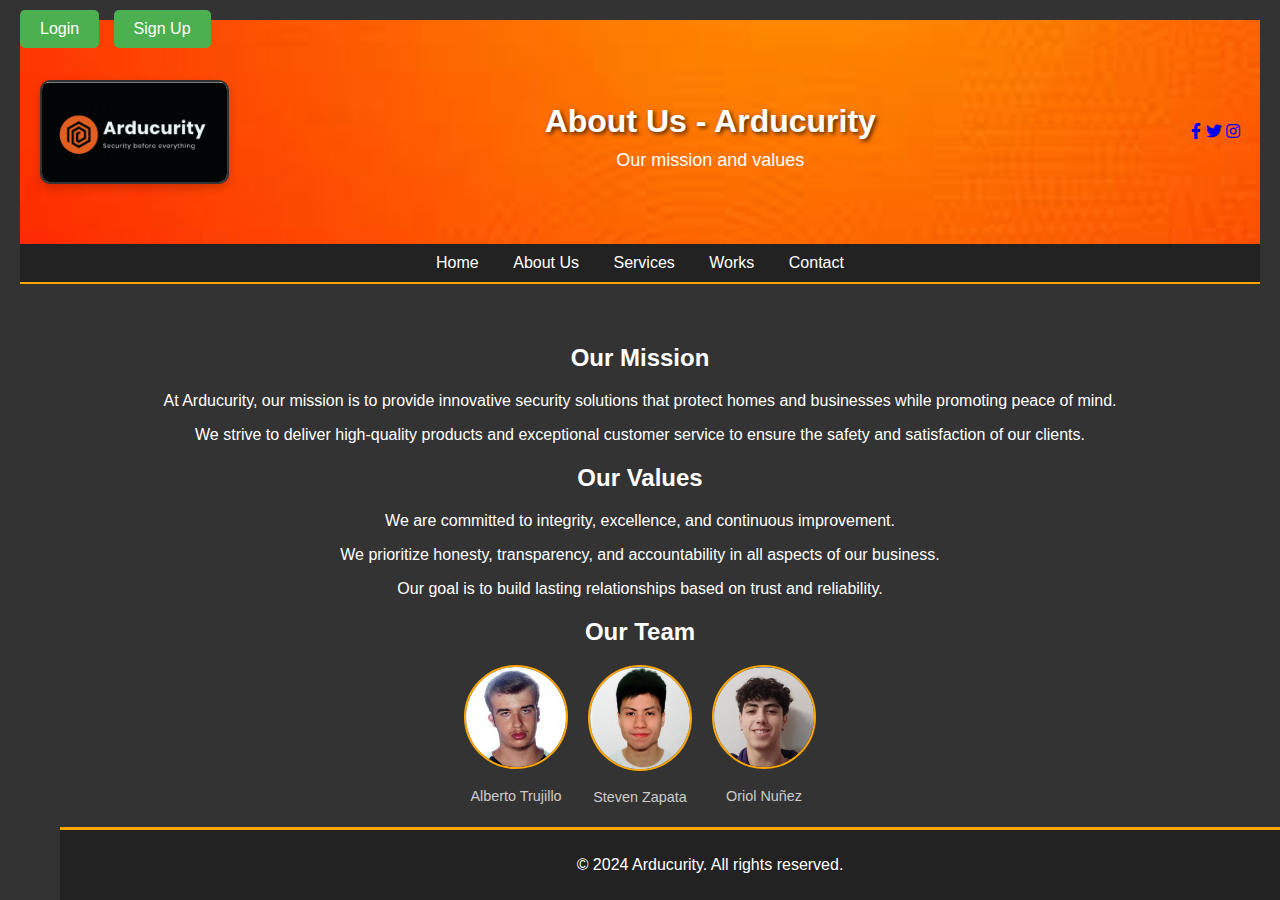
<file: aboutus.html>
<!DOCTYPE html>
<html lang="en">
<head>
    <meta charset="UTF-8">
    <meta name="viewport" content="width=device-width, initial-scale=1.0">
    <title>About Us - Arducurity</title>
    <link rel="icon" type="image/x-icon" href="fotos/logo.ico"> <!-- Favicon -->
    <link rel="stylesheet" href="ardu.css"> <!-- External CSS -->
    <link rel="stylesheet" href="https://cdnjs.cloudflare.com/ajax/libs/font-awesome/6.0.0/css/all.min.css"> <!-- FontAwesome para iconos -->
    <script src="https://ajax.googleapis.com/ajax/libs/jquery/3.6.0/jquery.min.js"></script> <!-- jQuery -->
</head>
<body>
    <div class="content-wrapper">
        <!-- Header -->
        <header class="header">
	 <img src="fotos/logo.png" alt="Arducurity Logo" class="logo" style="height: 100px; width: auto;">
            <div class="header-content">
                <h1>About Us - Arducurity</h1>       
                <p>Our mission and values</p>
            </div>
            <div class="social-media-bar"> <!-- Redes sociales -->
                <a href="https://www.facebook.com/arducurity"><i class="fab fa-facebook-f"></i></a>
                <a href="https://twitter.com/arducurity"><i class="fab fa-twitter"></i></a>
                <a href="https://www.instagram.com/arducurity"><i class="fab fa-instagram"></i></a>
            </div>
        </header>
   	<!-- Google Translate -->
   	 <script type="text/javascript">
       		function googleTranslateElementInit() {
            	new google.translate.TranslateElement({pageLanguage: 'en'}, 'google_translate_element');
        	}
   	 </script>
    	<script type="text/javascript" src="//translate.google.com/translate_a/element.js?cb=googleTranslateElementInit"></script>
</head>
<style>
   .auth-buttons a {
        display: inline-block;
        padding: 10px 20px;
        background-color: #4CAF50;
        color: white;
        text-decoration: none;
        border-radius: 5px;
        margin-right: 10px;
    }

    .auth-buttons a:hover {
        background-color: #45a049;
    }

.section p {
            display: none;
        }
</style>
<body>
    <!-- Agregar un contenedor para el traductor -->
    <div id="google_translate_element" style="position: absolute; padding: 5px; top: 0px; right: 20px"></div> <!-- Posición del widget -->

        <!-- Navigation Bar -->
    	 <nav class="navbar">
            <ul>
                <li><a href="index.html">Home</a></li>
                <li><a href="aboutus.html">About Us</a></li>
                <li><a href="services.html">Services</a></li>
                <li><a href="ourwork.html">Works</a></li>
                <li><a href="contact.html">Contact</a></li>
            </ul>
        </nav>

        <!-- Main Content -->
        <div class="content-wrapper"> <!-- Contenedor general -->
        <div class="auth-buttons" style="position: absolute; top: 10px; left: 20px;">
            <a href="login.html">Login</a>
            <a href="signup.html">Sign Up</a>
        </div>
	<div class="main-content">
	    <h2>Our Mission</h2>
            <p>At Arducurity, our mission is to provide innovative security solutions that protect homes and businesses while promoting peace of mind.</p>
            <p>We strive to deliver high-quality products and exceptional customer service to ensure the safety and satisfaction of our clients.</p>

            <h2>Our Values</h2>
            <p>We are committed to integrity, excellence, and continuous improvement.</p>
            <p>We prioritize honesty, transparency, and accountability in all aspects of our business.</p>
	    <p> Our goal is to build lasting relationships based on trust and reliability.</p>

            <h2>Our Team</h2>
            <div class="team-members"> <!-- Team members with adjustable gap -->
                <div class="team-member">
                    <img src="fotos/alberto.png" alt="Alberto Trujillo">
                    <p>Alberto Trujillo</p>
                </div>
                <div class="team-member">
                    <img src="fotos/steven.png" alt="Steven Zapata">
                    <p>Steven Zapata</p>
                </div>
                <div div class="team-member">
                    <img src="fotos/oriol.png" alt="Oriol Nuñez">
                    <p>Oriol Nuñez</p>
                </div>
            </div>

       <!-- Footer -->
        <footer class="footer">
            <p>&copy; 2024 Arducurity. All rights reserved.</p>
        </footer>
    </div>
</body>
</html>
</file>
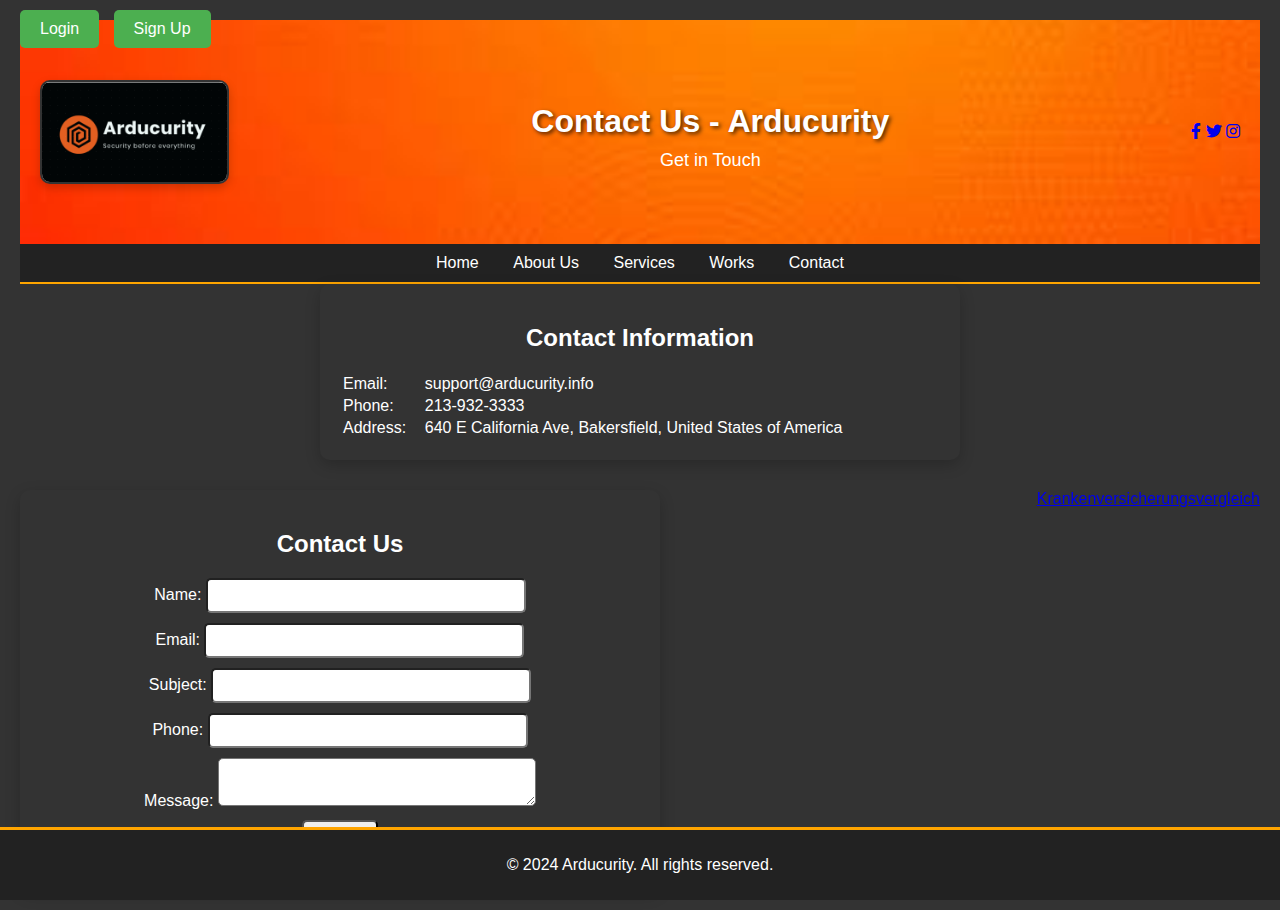
<file: contact.html>
<!DOCTYPE html>
<html lang="en">
<head>
    <meta charset="UTF-8">
    <meta name="viewport" content="width=device-width, initial-scale=1.0">
    <title>Contact Us - Arducurity</title>
    <link rel="icon" type="image/x-icon" href="fotos/logo.ico"> <!-- Favicon -->
    <link rel="stylesheet" href="ardu.css"> <!-- External CSS -->
    <link rel="stylesheet" href="https://cdnjs.cloudflare.com/ajax/libs/font-awesome/6.0.0/css/all.min.css"> <!-- FontAwesome para iconos -->
    <script src="https://ajax.googleapis.com/ajax/libs/jquery/3.6.0/jquery.min.js"></script> <!-- jQuery -->
</head>
<style>
   .auth-buttons a {
        display: inline-block;
        padding: 10px 20px;
        background-color: #4CAF50;
        color: white;
        text-decoration: none;
        border-radius: 5px;
        margin-right: 10px;
    }

    .auth-buttons a:hover {
        background-color: #45a049;
    }

.section p {
            display: none;
        }
</style>

<body>
    <div class="content-wrapper">
        <!-- Header -->
	  <header class="header" style="display: flex; align-items: center; justify-content: space-between;">
            <img src="fotos/logo.png" alt="Arducurity Logo" class="logo" style="height: 100px; width: auto;">
            <div class="header-content" style="text-align: center;">
		 <h1>Contact Us - Arducurity</h1>
                <p>Get in Touch</p>
            </div>

            <div class="social-media-bar"> <!-- Redes sociales -->
                <a href="https://www.facebook.com/arducurity"><i class="fab fa-facebook-f"></i></a>
                <a href="https://twitter.com/arducurity"><i class="fab fa-twitter"></i></a>
                <a href="https://www.instagram.com/arducurity"><i class="fab fa-instagram"></i></a>
            </div>
        </header>
   <!-- Google Translate -->
    <script type="text/javascript">
        function googleTranslateElementInit() {
            new google.translate.TranslateElement({pageLanguage: 'en'}, 'google_translate_element');
        }
    </script>
    <script type="text/javascript" src="//translate.google.com/translate_a/element.js?cb=googleTranslateElementInit"></script>
</head>
<body>
    <!-- Agregar un contenedor para el traductor -->
    <div id="google_translate_element" style="position: absolute; padding: 5px; top: 0px; right: 20px"></div> <!-- Posición del widget -->


        <!-- Navigation Bar -->
         <nav class="navbar">
            <ul>
                <li><a href="index.html">Home</a></li>
                <li><a href="aboutus.html">About Us</a></li>
                <li><a href="services.html">Services</a></li>
                <li><a href="ourwork.html">Works</a></li>
                <li><a href="contact.html">Contact</a></li>

            </ul>
        </nav>

        <!-- Contact Information -->
        <div style="display: flex; justify-content: center;"> <!-- Centrar el contenido -->
        <div class="auth-buttons" style="position: absolute; top: 10px; left: 20px;">
            <a href="login.html">Login</a>
            <a href="signup.html">Sign Up</a>
        </div>

            <div style="max-width: 600px; width: 100%; background: naranja; padding: 20px; border-radius: 10px; box-shadow: 0 5px 15px rgba(0, 0, 0, 0.2); color: white;">
                <h2>Contact Information</h2>
                <table style="width: 100%; text-align: left;"> <!-- Ajusta el ancho y la alineación -->
                    <tr>
                        <td>Email:</td>
                        <td>support@arducurity.info</td>
                    </tr>
                    <tr>
                        <td>Phone:</td>
                        <td>213-932-3333</td>
                    </tr>
                    <tr>
                        <td>Address:</td>
                        <td>640 E California Ave, Bakersfield, United States of America</td>
                    </tr>
                </table>
            </div>
        </div>

        <!-- Contact Form -->
        <div style="display: flex; justify-content: center; margin-top: 30px;"> <!-- Centra el formulario -->
                <div style="max-width: 600px; width: 100%; background: naranja; padding: 20px; border-radius: 10px; box-shadow: 0 5px 15px rgba(0, 0, 0, 0.2); color: white;">
                <h2>Contact Us</h2>
                <form id="contact-form" action="process_contact.php" method="post"> <!-- El nombre del archivo PHP -->
                    <div style="margin-bottom: 10px;">
                        <label for="name">Name:</label>
                        <input type="text" id="name" name="name" required style="width: 50%; padding: 8px; border-radius: 5px;">
                    </div>
                    <div style="margin-bottom: 10px;">
                        <label para="email">Email:</label>
                        <input type="email id="email" name="email" required style="width: 50%; padding: 8px; border-radius: 5px;">
                    </div>
                    <div style="margin-bottom: 10px;">
                        <label para="subject">Subject:</label>
                        <input type="text" id="subject" name="subject" required style="width: 50%; padding: 8px; border-radius: 5px;">
                    </div>
                    <div style="margin-bottom: 10px;">
                        <label para="phone">Phone:</label>
                        <input type="text" id="phone" name="phone" required style="width: 50%; padding: 8px; border-radius: 5px;">
                    </div>
                    <div style="margin-bottom: 10px;">
                        <label para="message">Message:</label>
                        <textarea id="message" name="message" required style="width: 50%; padding: 8px; border-radius: 5px;"></textarea>
                    </div>
                    <div style="text-align: center;">
                        <button type="submit" style="padding: 10px 20px; background-color: naranja; color: black; border-radius: 5px;">Send</button>
                    </div>
                </form>
            </div>
	<!-- Mapa de Ubicación -->
	<div id="map-container">
	</div>
<iframe 
    width="520" 
    height="400" 
    frameborder="0" 
    scrolling="no" 
    marginheight="0" 
    marginwidth="0" 
    id="gmap_canvas" 
    src="https://maps.google.com/maps?width=520&amp;height=400&amp;hl=en&amp;q=640%20E%20California%20Ave,%20Bakersfield,%20United%20States%20of%20America%20Barkersfield+(Arducurity%20Location)&amp;t=&amp;z=12&amp;ie=UTF8&amp;iwloc=B&amp;output=embed">
</iframe> 

<a href='https://www.versicherungen.at/lebensversicherung/'>Krankenversicherungsvergleich</a> 

<script type='text/javascript' src='https://embedmaps.com/google-maps-authorization/script.js?id=cf3bef903ffd5655bf378b73551c5e77c3b976e7'>
</script>

        <!-- Footer -->
        <footer class="footer"> <!-- Footer con estilo predefinido -->
            <p>&copy; 2024 Arducurity. All rights reserved.</p>
        </footer>
    </div> <!-- Cierre del wrapper -->

    <!-- Script para procesar el formulario -->
    <script>
    $("#contact-form").on("submit", function(event) {
        event.preventDefault(); // Evitar recarga de página
        var formData = $(this).serialize(); // Serializar datos

        $.ajax({
            url: "process_contact.php", // Ruta para procesar formulario
            type: "POST",
            data: formData,
            success: function(response) {
                alert("Thank you for your message!"); // Mensaje de éxito
                $("#contact-form")[0].reset(); // Reiniciar formulario
            },
            error: function() {
                alert("An error occurred. Please try again."); // Mensaje de error
            }
        });
    });
    </script>
</body>
</file>
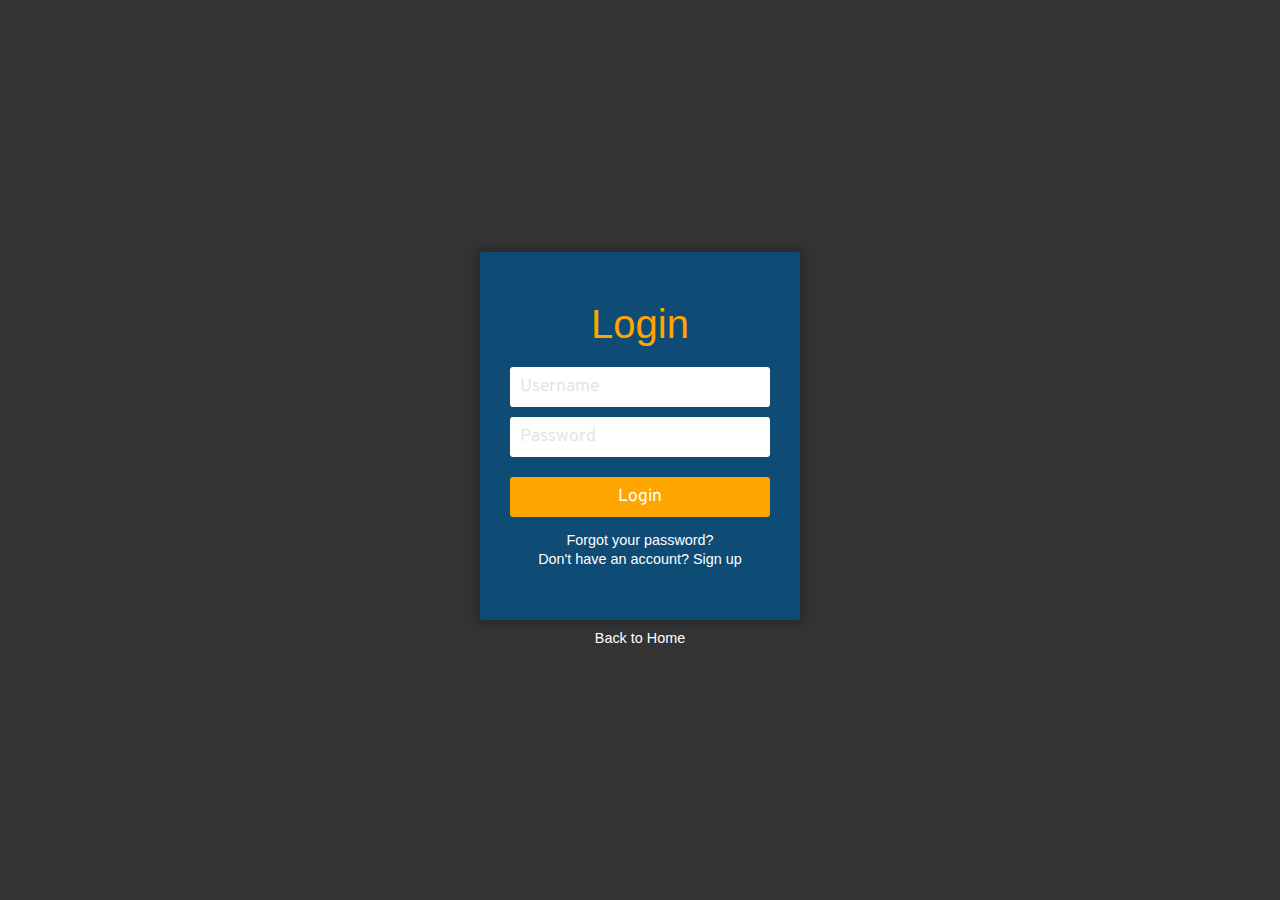
<file: login.html>
<!DOCTYPE html>
<html lang="en">
<head>
    <meta charset="UTF-8">
    <meta name="viewport" content="width=device-width, initial-scale=1.0">
  <meta name="keywords" content="Formulario Acceso, Formulario de LogIn">
         <link rel="icon" type="image/x-icon" href="fotos/logo.ico"> <!-- Favicon -->
        <link href="https://fonts.googleapis.com/css?family=Nunito&display=swap" rel="stylesheet">
        <link href="https://fonts.googleapis.com/css?family=Overpass&display=swap" rel="stylesheet">
        <!-- Link hacia el archivo de estilos css -->
        <link rel="stylesheet" href="login.css">
       <script type="text/javascript">
                function googleTranslateElementInit() {
                new google.translate.TranslateElement({pageLanguage: 'en'}, 'google_translate_element');
                }
         </script>
        <script type="text/javascript" src="//translate.google.com/translate_a/element.js?cb=googleTranslateElementInit"></script>

    <title>Login</title>
    <link rel="stylesheet" href="ardu.css"> <!-- Estilo personalizado -->
</head>
<body>
    <div id="contenedor">
        <div id="central">
            <div id="login">
                <div class="titulo">Login</div>
                <form id="loginform" action="logins.php" method="POST">
                    <input type="text" name="username" placeholder="Username" required>
                    <input type="password" name="password" placeholder="Password" required>
                    <button type="submit">Login</button>
                </form>
                <div class="pie-form">
                    <a href="reset.html">Forgot your password?</a>
                    <a href="signup.html">Don't have an account? Sign up</a>
                </div>
            </div>
            <div class="inferior">
                <a href="index.html">Back to Home</a>
            </div>
        </div>
    </div>
</body>
</html>
</file>
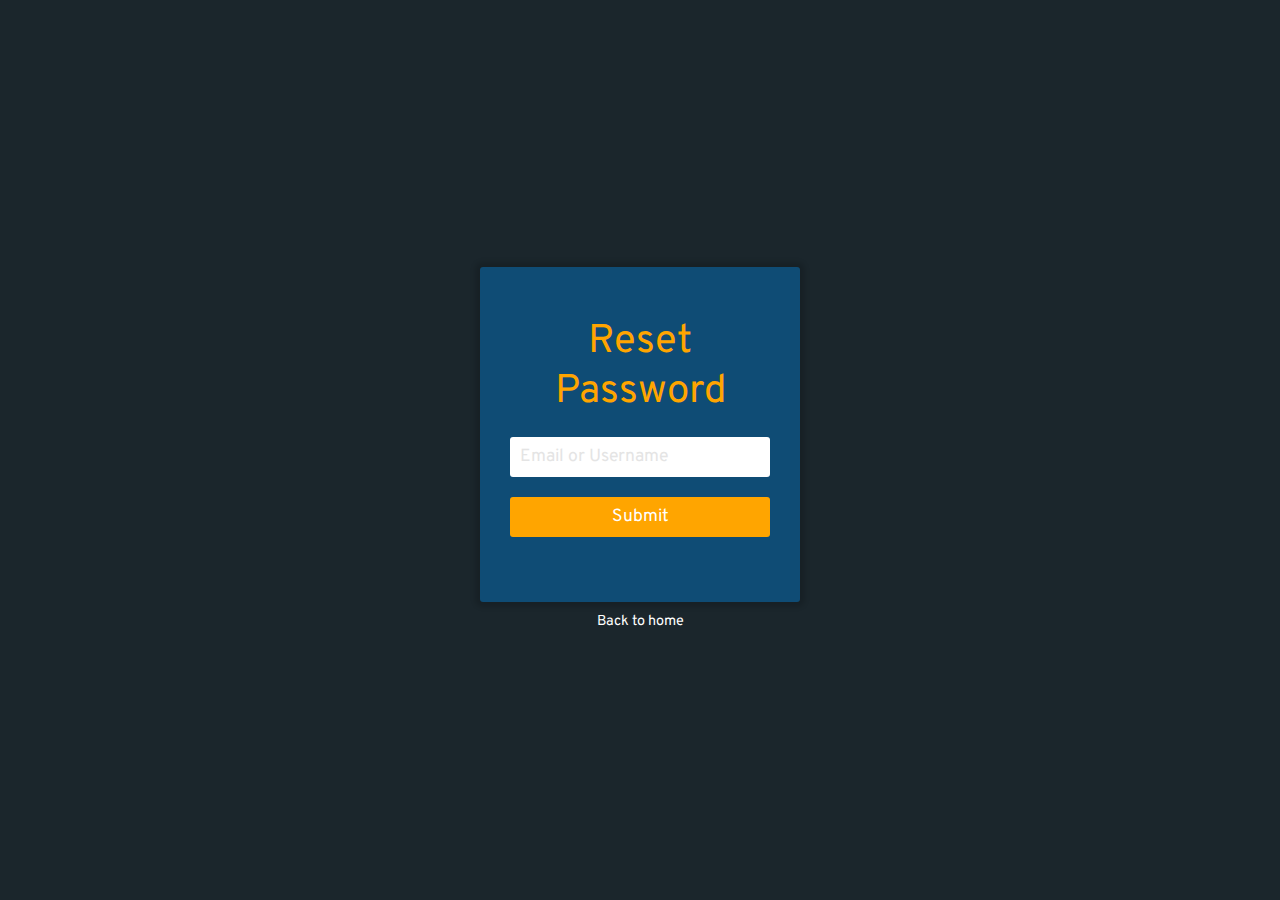
<file: reset.html>
<!doctype html>
<html lang="es">
<head>
    <meta charset="utf-8">
    <title>Reset Password</title>
    <meta name="viewport" content="width=device-width, initial-scale=1.0">
    <meta name="author" content="Videojuegos & Desarrollo">
    <meta name="description" content="Formulario de reseteo de contraseña">
    <meta name="keywords" content="Reset Password, Formulario de reseteo de contraseña">
    <link rel="icon" type="image/x-icon" href="fotos/logo.ico"> <!-- Favicon -->
    <link href="https://fonts.googleapis.com/css?family=Nunito&display=swap" rel="stylesheet">
    <link href="https://fonts.googleapis.com/css?family=Overpass&display=swap" rel="stylesheet">
       <script type="text/javascript">
                function googleTranslateElementInit() {
                new google.translate.TranslateElement({pageLanguage: 'en'}, 'google_translate_element');
                }
         </script>
        <script type="text/javascript" src="//translate.google.com/translate_a/element.js?cb=googleTranslateElementInit"></script>

    <!-- Link hacia el archivo de estilos css -->
    <link rel="stylesheet" href="login.css">
    <style type="text/css">
    </style>
    <script type="text/javascript">
    </script>
</head>
<body>

<div id="contenedor">
    <div id="central">
        <div id="login">
            <div class="titulo">
                Reset Password
            </div>
            <form id="resetPasswordForm" action="reset_password.php" method="POST">
                <input type="text" placeholder="Email or Username" name="username_or_email" required>
                <button type="submit" title="Reset Password" name="reset_password">Submit</button>
            </form>
            <div class="pie-form">
            </div>
        </div>
        <div class="inferior">
            <a href="index.html">Back to home</a>
        </div>
    </div>
</div>

</body>
</html>
</file>
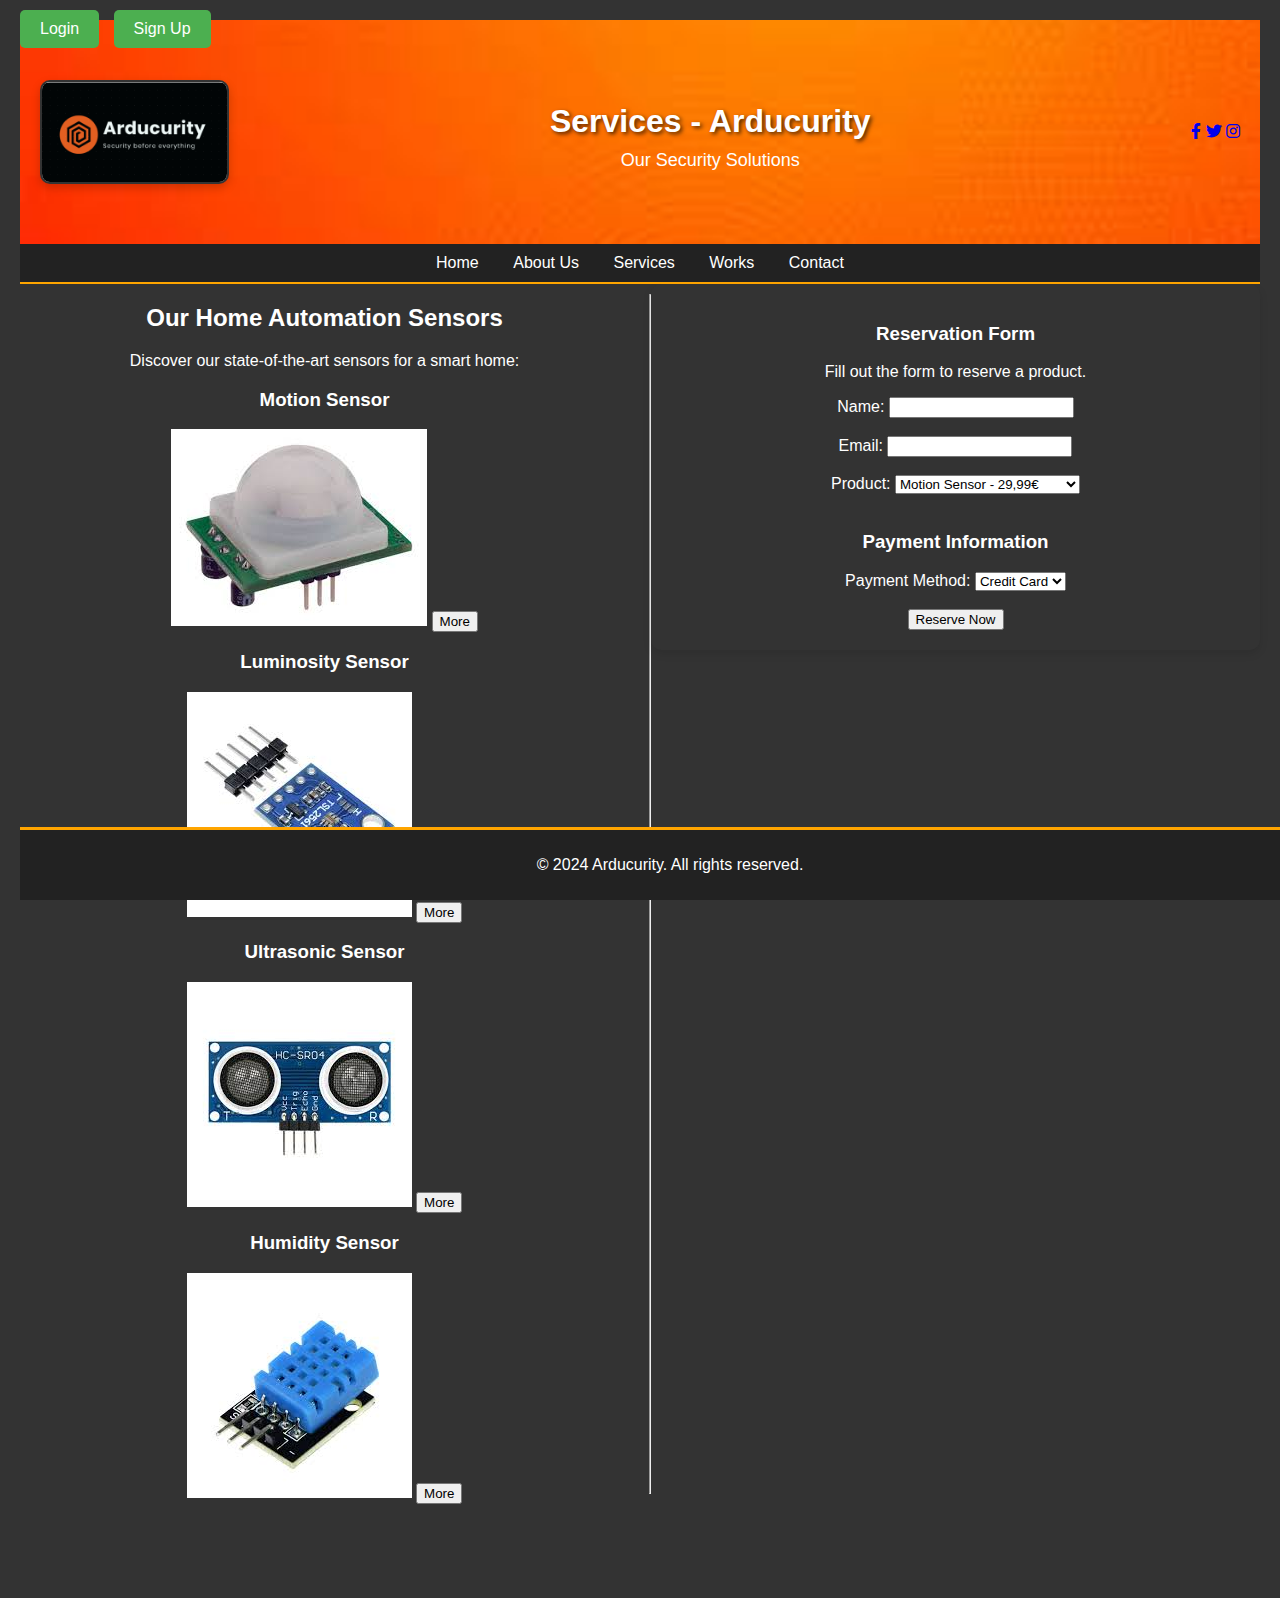
<file: services.html>
<!DOCTYPE html>
<html lang="en">
<head>
    <meta charset="UTF-8">
    <meta name="viewport" content="width=device-width, initial-scale=1">
    <title>Services - Arducurity</title>
    <link rel="icon" type="image/x-icon" href="fotos/logo.ico"> <!-- Favicon -->
    <link rel="stylesheet" href="ardu.css"> <!-- External CSS -->
    <link rel="stylesheet" href="https://cdnjs.cloudflare.com/ajax/libs/font-awesome/6.0.0/css/all.min.css"> <!-- FontAwesome for icons -->
    <script src="https://ajax.googleapis.com/ajax/libs/jquery/3.6.0/jquery.min.js"></script> <!-- jQuery -->
    <script src="reserve.js"></script> <!-- Script de validación y reserva -->
    <style>
        .product-details {
            display: none;
            margin-top: 20px;
        }
    /* Estilos para el mensaje de bienvenida */
    .welcome-message {
        position: fixed;
        top: 50px; /* Ajusta la posición vertical según sea necesario */
        left: 20px;
        background-color: #333;
        color: #fff;
        padding: 10px 20px;
        border-radius: 5px;
        z-index: 9999; /* Asegura que esté por encima de otros elementos */
    }

/* Estilo para el mensaje de bienvenida al pasar el cursor */
.welcome-message:hover {
    background-color: #45a049;
}

    </style>
</head>
<body>
  <div class="content-wrapper"> <!-- Contenedor general -->
        <div class="auth-buttons" style="position: absolute; top: 10px; left: 2">
            <a href="login.html">Login</a>
            <a href="signup.html">Sign Up</a>
        </div>

        <!-- Header -->
        <header class="header" style="display: flex; align-items: center; justify-content: space-between;">
	    <img src="fotos/logo.png" alt="Arducurity Logo" class="logo" style="height: 100px; width: auto;">
            <div class="header-content" style="text-align: center;">
                <h1> Services - Arducurity</h1>
                <p>Our Security Solutions</p>
            </div>

            <div class="social-media-bar"> <!-- Social Media Links -->
                <a href="https://www.facebook.com/arducurity" ><i class="fab fa-facebook-f"></i></a>
                <a href="https://twitter.com/arducurity" ><i class="fab fa-twitter"></i></a>
                <a href="https://www.instagram.com/arducurity" ><i class="fab fa-instagram"></i></a>
            </div>
        </header>

        <!-- Google Translate -->
        <div id="google_translate_element" style="position: absolute; padding: 5px; top: 10px; right: 20px; color: white;"></div>
        <script type="text/javascript">
        function googleTranslateElementInit() {
            new google.translate.TranslateElement({pageLanguage: 'en'}, 'google_translate_element');
        }
        </script>
        <script type="text/javascript" src="//translate.google.com/translate_a/element.js?cb=googleTranslateElementInit"></script>

     <!-- Navigation Bar -->
        <nav class="navbar">
            <ul>
                <li><a href="index.html">Home</a></li>
                <li><a href="aboutus.html">About Us</a></li>
                <li><a href="services.html">Services</a></li>
		<li><a href="ourwork.html">Works</a></li>
                <li><a href="contact.html">Contact</a></li>
            </ul>
        </nav>

        <!-- Layout de dos columnas -->
        <div style="display: flex; justify-content: space-between;">
<!-- Productos (Columna Izquierda) -->
<div style="flex: 1; padding-right: 20px;"> <!-- Espaciado entre columnas -->
    <h2>Our Home Automation Sensors</h2>
    <p>Discover our state-of-the-art sensors for a smart home:</p>

    <!-- Producto 1 -->
    <div class="product">
        <h3>Motion Sensor</h3>
        <img src="fotos/images2.png" alt="domotic house arducurity">
        <button class="show-details">More</button>
        <div class="product-details" style="display: none;">
	<p>Our motion sensor detects changes in the environment and alerts you to potential intrusions or unwanted activity.</p>
        <p>Maintain full control over your home's security with this advanced sensor. <strong>Price: 29,99€</strong></p>
            <!-- Add more details here -->
        </div>
    </div>

    <!-- Producto 2 -->
    <div class="product">
        <h3>Luminosity Sensor</h3>
        <img src="fotos/images3.png" alt="domotic house arducurity">
        <button class="show-details">More</button>
        <div class="product-details" style="display: none;">
   <p>With our luminosity sensor, you can automate your home lighting based on natural light conditions.</p>
        <p>Save energy and create a more comfortable atmosphere in your home with this smart device. <strong>Price: 19,99€</strong></p>

            <!-- Add more details here -->
        </div>
    </div>

    <!-- Producto 3 -->
    <div class="product">
        <h3>Ultrasonic Sensor</h3>
        <img src="fotos/images4.png" alt="domotic house arducurity">
        <button class="show-details">More</button>
        <div class="product-details" style="display: none;">
         <p>The ultrasonic sensor provides precise distance measurements, allowing you to create detection systems and efficiently avoid obstacles.</p>
        <p>Optimize control of your home automation devices with this advanced technology. <strong>Price: 34,99€</strong></p>
            <!-- Add more details here -->
        </div>
    </div>

    <!-- Producto 4 -->
    <div class="product">
        <h3>Humidity Sensor</h3>
        <img src="fotos/images5.png" alt="domotic house arducurity">
        <button class="show-details">More</button>
        <div class="product-details" style="display: none;">
 	 <p>Our humidity sensor helps you monitor and control humidity levels in your home to prevent issues like mold and condensation.</p>
        <p>Maintain a healthy and comfortable environment at all times with this essential sensor. <strong>Price: 24,99€</strong></p>

            <!-- Add more details here -->
        </div>
    </div>
</div>
<hr style="vertical-align: solid #FFB600; margin: 10px 0;">

            <!-- Formulario de Reserva (Columna Derecha) -->
            <div style="flex: 1;"> <!-- Columna para el formulario -->
                <div class="reservation-form" style="background-color: #333; padding: 20px; border-radius: 10px; box-shadow: 0 4px 8px 0 rgba(0, 0, 0, 0.1);">
                    <h3>Reservation Form</h3>
                    <p>Fill out the form to reserve a product.</p>
                    <form id="reservation-form">
                        <!-- User Information -->
                        <label for="name">Name:</label>
                        <input type="text" id="name" name="name" required><br><br>
                        <label for="email">Email:</label>
                        <input type="email" id="email" name="email" required><br><br>

                       <!-- Product Selection -->
                        <label for="product">Product:</label>
                        <select id="product" name="product" required>
                            <option value="motion-sensor">Motion Sensor - 29,99€</option>
                            <option value="luminosity-sensor">Luminosity Sensor - 19,99€</option>
                            <option value="ultrasonic-sensor">Ultrasonic Sensor - 34,99€</option>
                            <option value="humidity-sensor">Humidity Sensor - 24,99€</option>
                        </select><br><br>

                        <!-- Payment Information -->
                        <h3>Payment Information</h3>
                        <label for="payment-method">Payment Method:</label>
                        <select id="payment-method" name="payment-method" required>
                            <option value="credit-card">Credit Card</option>
                            <option value="paypal">PayPal</option>
                        </select><br><br>
                        <!-- Credit Card Details -->
                        <div id="credit-card-details" style="display: none;">
                            <label for="card-number">Card Number:</label>
                            <input type="text" id="card-number" name="card-number"><br><br>
                            <label for="expiration-date">Expiration Date:</label>
                            <input type="month" id="expiration-date" name="expiration-date"><br><br>
                            <label for="cvv">CVV:</label>
                            <input type="text" id="cvv" name="cvv"><br><br>
                        </div>

                        <!-- PayPal Details -->
                        <div id="paypal-details" style="display: none;">
                            <label for="paypal-email">PayPal Email:</label>
                            <input type="email" id="paypal-email" name="paypal-email"><br><br>
                        </div>

                        <button type="submit" class="button-hover">Reserve Now</button>
                    </form>
                </div>
            </div>
        </div> <!-- Fin del Layout de dos columnas -->
        <h1></h1>
        <div class="video-container">
            <p> </p>
            <p> </p>
        </div>

        <!-- Footer -->
        <footer class="footer"style= "pading:10px;">
            <p>&copy; 2024 Arducurity. All rights reserved.</p>
        </footer>
    </div> <!-- End of Content Wrapper -->
    <script>
        $(document).ready(function(){
            $(".show-details").click(function(){
                $(this).next(".product-details").slideToggle();
            });
        });
    </script>
</body>
</html>
</file>
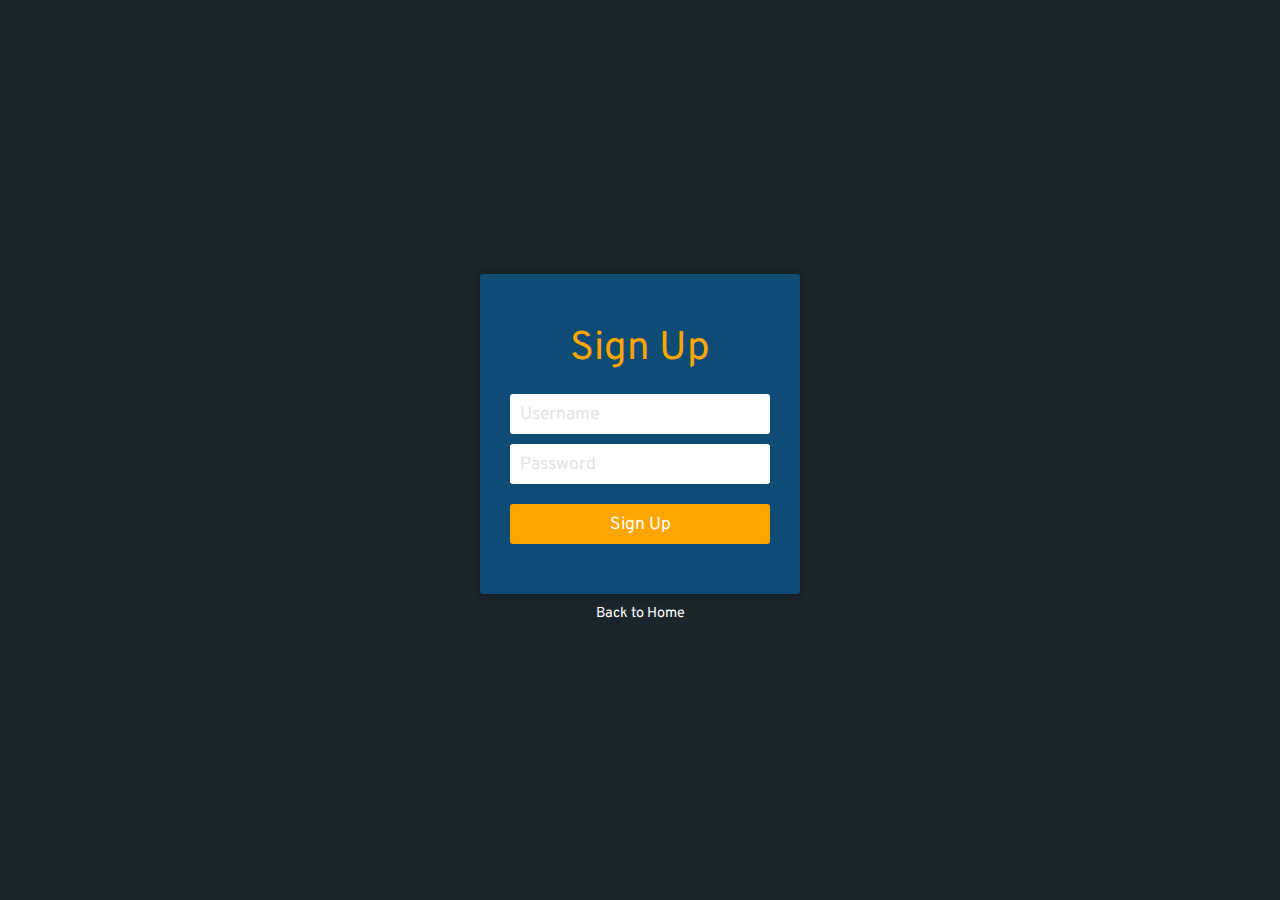
<file: signup.html>
<!DOCTYPE html>
<html lang="es">
<head>  
<meta name="keywords" content="Formulario Acceso, Formulario de LogIn">
         <link rel="icon" type="image/x-icon" href="fotos/logo.ico"> <!-- Favicon -->
        <link href="https://fonts.googleapis.com/css?family=Nunito&display=swap" rel="stylesheet">
        <link href="https://fonts.googleapis.com/css?family=Overpass&display=swap" rel="stylesheet">
        <!-- Link hacia el archivo de estilos css -->
        <link rel="stylesheet" href="login.css">
       <script type="text/javascript">
                function googleTranslateElementInit() {
                new google.translate.TranslateElement({pageLanguage: 'en'}, 'google_translate_element');
                }
         </script>
        <script type="text/javascript" src="//translate.google.com/translate_a/element.js?cb=googleTranslateElementInit"></script>

    <meta charset="utf-8">
    <title>Sign Up</title>
    <link rel="stylesheet" href="login.css"> <!-- Estilo personalizado -->
</head>
<body>
    <div id="contenedor">
        <div id="central">
            <div id="login">
                <div class="titulo">Sign Up</div>
                <form id="signupform" action="signup.php" method="POST">
                    <input type="text" name="username" placeholder="Username" required>
                    <input type="password" name="password" placeholder="Password" required>
                    <button type="submit">Sign Up</button>
                </form>
            </div>
            <div class="inferior">
                <a href="index.html">Back to Home</a>
            </div>
        </div>
    </div>
</body>
</html>
</file>
<file: ardu.css>
/* Estilos Globales */
body {
    margin: 0; /* Eliminar margenes del cuerpo de la página */
    padding: 0; /* Eliminar relleno del cuerpo de la página */
    font-family: Arial, sans-serif;
    min-height: 100vh; /* Garantiza que la página llene el viewport */
    display: flex;
    flex-direction: column; /* Para que el pie de página permanezca al final */
    background-color: #333; /* Fondo oscuro */
    color: white; /* Texto blanco para contraste */
    text-align: center; /* Texto centrado por defecto */
}
/* Wrapper para contenido */
.content-wrapper {
    flex: 1; /* Permite que el contenido crezca */
    padding: 20px; /* Espacio interno */
    display: flex;
    flex-direction: column; /* Organización vertical */
}

/* Estilos del Header */
.header {
    display: flex;
    justify-content: space-between;
    align-items: center;
    padding: 40px 20px;
    margin: 0px;

    background-image: url('fotos/images.png');
    background-size: cover;
    background-position: center;
}

.header-inner {
    background: rgba(0, 0, 0, 0.5); /* Fondo semitransparente */
    padding: 10px; /* Espacio interno */
    width: 100%; /* Abarca todo el ancho del header */
}

.header h1 {
    color: white; /* Color del texto */
    text-shadow: 1px 1px 2px rgba(0, 0, 0, 0.5); /* Sombreado del texto */
}
.header-overlay {
    background: rgba(0, 0, 0, 0.5); /* Crea un efecto de transparencia*/
    padding: 10px; /* Espacio interno para el overlay */
    border-radius: 50px; /* Bordes redondeados para suavizar el efecto */
}
}

.header-content h1 {
    color: white; /* Color del título */
    font-size: 36px; /* Tamaño de la fuente del título */
    margin: 0; /* Eliminar márgenes */
    padding: 20px 0; /* Añadir relleno superior e inferior */
    text-shadow: 2px 2px 4px rgba(0, 0, 0, 0.7); /* Sombra para resaltar el texto */
}

.header-content p {
    color: white; /* Color del párrafo */
    font-size: 18px; /* Tamaño de la fuente del párrafo */
    margin: 10px 0; /* Añadir un pequeño margen superior e inferior */
}

.header-inner {
    background: linear-gradient(45deg, #FF6B6B, #FFC0CB); /* Fondo con degradado */
    padding: 20px;
    width: 100%;
}

.header h1 {
    color: white;
    text-shadow: 2px 2px 4px rgba(0, 0, 0, 0.7); /* Sombra para resaltar el texto */
    margin: 0;
    padding: 10px;
}

.header-overlay {
    background: rgba(255, 255, 255, 0.5); /* Fondo semitransparente */
    padding: 20px;
    border-radius: 50px;
}
	
.logo {
  /* Tamaño y proporción */
  width: 150px; /* Ancho del logo */
  height: auto; /* Mantener proporción del logo */

  /* Posicionamiento */
  display: block; /* Se comportará como un bloque para centrarlo */
  margin: 20px auto; /* Centrado horizontal y margen para separación */
  
  /* Estética */
  border: 2px solid #333; /* Borde con color oscuro */
  border-radius: 10px; /* Bordes redondeados */
  background-color: #f0f0f0; /* Color de fondo claro */
  
  /* Otros estilos */
  box-shadow: 0 4px 10px rgba(0, 0, 0, 0.2); /* Sombra para un efecto de profundidad */
  transition: transform 0.3s ease; /* Transición suave para animaciones */

  /* Efectos al interactuar */
  cursor: pointer; /* Cambia el cursor a un indicador de clic */
}

.logo:hover {
  transform: scale(1.1); /* Efecto de escalado al pasar el cursor */
}


.header .logo {
    height: 150px; /* Tamaño del logo */
}
.header-content {
    text-align: center; /* Centra el contenido */
    flex-grow: 1; /* Permite que el contenido crezca */
     
}

.header-content h1, .header-content p {
    margin:0; /* Elimina espacio extra */

}

/* Barra de Navegación */
.navbar {
    background-color: #222; /* Fondo más oscuro */
    padding: 10px; /* Espacio interno */
    border-bottom: 2px solid orange; /* Borde para separación visual */
}

.navbar ul {
    list-style: none; /* Sin viñetas */
    padding: 0;
    margin: 0;
}

.navbar li {
    display: inline-block; /* Alineación horizontal */
    margin: 0 15px; /* Espacio entre elementos */
}

.navbar a {
    text-decoration: none; /* Sin subrayado */
    color: white; /* Texto blanco */
    transition: all 0.3s ease; /* Transiciones suaves */
}

.navbar a:hover {
    color: orange; /* Cambia de color al pasar el ratón */
}
/* Team Section Styles */
.team-section {
    margin-top: 20px; /* Space before the team section */
}

.team-members {
    display: flex; /* Use flexbox for alignment */
    justify-content: center; /* Center the team members */
    gap: 20px; /* Space between team members */
}

.team-member {
    text-align: center; /* Center the text */
    max-width: 150px; /* Limit the width */
}
.team-member img {
    border-radius: 50%; /* Make the photos round */
    max-width: 100px; /* Maximum width for images */
    height: auto; /* Maintain aspect ratio */
    border: 2px solid orange; /* Add a border for distinction */
}

/* Team member name */
.team-member h4 {
    margin-top: 10px; /* Space between image and name */
}

/* Team member position or role */
.team-member p {
    font-size: 0.9em; /* Smaller font size */
    color: #ccc; /* Gray color for less contrast */
}

.horizontal-line {
    border: none; /* Eliminar el borde predeterminado */
    border-top: 3px solid #f1f1f1; /* Bordillo superior del mismo color que el pie de página */
    margin: 20px 0; /* Espacio alrededor de la línea */
        }
/* Sección Hero */
.hero-image {
    position: relative; /* Permite superposición de texto */
    text-align: center; /* Texto centrado */
    background-size: cover; /* Asegura que la imagen cubre toda la sección */
    height: 300px; /* Altura de la sección */
}

.hero-text {
    position: absolute; /* Para que esté sobre la imagen */
    top: 50%; /* Centra verticalmente */
    left: 50%; /* Centra horizontalmente */
    transform: translate(-50%, -50%); /* Ajuste fino */
    color: white; /* Contraste con la imagen */
}

/* Estilos para el Contenido Principal */
.main-content {
    flex: 1; /* Llena el espacio restante */
    padding: 20px; /* Espacio interno */
    background-color: #333; /* Fondo oscuro */
    color: white; /* Contraste con el texto */
    max-width: 100%; /* Asegura que no se desborde */
}

/* Estilos para las Secciones */
.section {
    flex: 1; /* Permite que el contenido se ajuste */
    padding: 10px; /* Espacio interno */
    box-shadow: 0 4px 8px 0 rgba(0,0,0,0.2); /* Sombra para profundidad */
    margin: 10px; /* Espacio entre secciones */
}

.testimonials {
    text-align: center; /* Centra el texto */
    margin: 20px; /* Espacio interno */
}

/* Estilos para el Pie de Página */
.footer {
    position: fixed;
    bottom: 0;
    width: 100%;
    text-align: center; /* Centra el texto */
    padding: 10px; /* Espacio interior */
    background-color: #f1f1f1; /* Color de fondo para diferenciar el footer */
    border-top: 3px solid orange; /* Añade un borde para separar el footer del resto */
    background-color: #222; /* Color de fondo */
    color: white;           /* Color del texto */
    text-align: center;     /* Alineación del texto */
    padding: 10px;          /* Espacio interno */
    z-index: 10;            /* Para asegurar que el footer esté por encima de otros eleme>
}

*/}

.close-button:hover {
    color: orange; /* Cambia de color al pasar el ratón */
}


}

   .review-form {
      display: flex;
      flex-direction: column; /* Organización vertical */
      max-width: 600px;      /* Ancho máximo del formulario */
      padding: 20px;          /* Espacio interno */
      border-radius: 10px;    /* Bordes redondeados */
      box-shadow: 0 5px 15px rgba(0, 0, 0, 0.2); /* Sombra suave */
      color: #FFFFFF;           /* Color del texto */
      margin: auto;          /* Centra el formulario */
    }

    .review-form label {
      font-weight: bold; /* Para resaltar las etiquetas */
    }

    .review-form input,
    .review-form select,
    .review-form textarea {
      border: 1px solid #ccc; /* Bordes ligeros */
      border-radius: 5px;     /* Bordes redondeados */
      padding: 10px;          /* Espacio interno */
      box-sizing: border-box; /* Para mantener el tamaño con relleno */
      width: 100%;            /* Ocupa todo el ancho */
    }

    .review-form textarea {
      height: 100px; /* Ajustar la altura para el comentario */
    }

    .review-form button {
      padding: 10px 20px;  /* Espacio interno para el botón */
      background-color: #4CAF50; /* Color del botón */
      color: white;       /* Texto blanco */
      border: none;       /* Sin bordes */
      border-radius: 5px; /* Bordes redondeados */
      cursor: pointer;    /* Cambia el cursor al pasar */
      margin-top: 20px;   /* Espacio antes del botón */
    }

    .review-form button:hover {
      background-color: #45a049; /* Cambio de color al pasar el ratón */
    }
  
  #review-list {
    border-top: 1px solid #ddd;
    padding-top: 10px;
  }

  .review-card {
    background-color: #00000;
    border: 1px solid #ddd;
    border-radius: 5px;
    padding: 10px;
    margin-bottom: 10px;
  }
  .review-card .header {
    display: flex;
    justify-content: space-between;
  }
  
  .review-card .rating {
    color: #FFD700; /* Color dorado para estrellas */
  }
  
  .review-card .comment {
    margin-top: 10px;
  
  }
.modal {
    display: none; /* Oculto por defecto */
    position: fixed;
    top: 50%;
    left: 50%;
    transform: translate(-50%, -50%);
    background-color: orange;
    border-radius: 10px;
    padding: 20px;
    box-shadow: 0px 5px 15px rgba(0, 0, 0, 0.5);
    z-index: 1000; /* Para asegurarte de que esté por encima de otros elementos */
}

.modal-content {
    position: relative;
}

.modal .close {
    position: absolute;
    top: 10px;
    right: 10px;
    cursor: pointer;
    font-size: 20px;
}

/* Estilos para los enlaces de los botones */
.auth-buttons a {
    display: inline-block;
    padding: 10px 20px;
    background-color: #4CAF50;
    color: white;
    text-decoration: none;
    border-radius: 5px;
    margin-right: 10px;
}

.auth-buttons a:hover {
    background-color: #45a049;
}

        /* Borde naranja alrededor de toda la página */
        .page-container {
            border: 5px solid orange; /* Borde naranja de 5px de grosor */
            padding: 10px; /* Espacio entre el borde y el contenido */
            margin: 10px; /* Espacio exterior para evitar que el borde toque los bordes del navegador */
        }

        .video-container {
            display: flex;
            justify-content: space-between;
            gap: 10px;
        }

        video {
            flex: 1; /* Hace que los videos se expandan para ocupar el mismo espacio */
        }
</file>
<file: login.css>
body {
    font-family: 'Overpass', sans-serif;
    font-weight: normal;
    font-size: 100%;
    color: #FFFFFF;
    margin: 0;
    background-color: #1b262c;
}

#contenedor {
    display: flex;
    align-items: center;
    justify-content: center;
    margin: 0;
    padding: 0;
    min-width: 100vw;
    min-height: 100vh;
    width: 100%;
    height: 100%;
}

#central {
    max-width: 320px;
    width: 100%;
}

.titulo {
    font-size: 250%;
    color: #ffa500;
    text-align: center;
    margin-bottom: 20px;
}

#login {
    width: 100%;
    padding: 50px 30px;
    background-color: #0f4c75;
    box-shadow: 0px 0px 5px 5px rgba(0, 0, 0, 0.15);
    border-radius: 3px;
    box-sizing: border-box;
}

#login input {
    font-family: 'Overpass', sans-serif;
    font-size: 110%;
    color: #333;
    display: block;
    width: 100%;
    height: 40px;
    margin-bottom: 10px;
    padding: 5px 5px 5px 10px;
    box-sizing: border-box;
    border: none;
    border-radius: 3px;
}

#login input::placeholder {
    font-family: 'Overpass', sans-serif;
    color: #E4E4E4;
}

#login button {
    font-family: 'Overpass', sans-serif;
    font-size: 110%;
    color: #FFFFFF;
    width: 100%;
    height: 40px;
    border: none;
    border-radius: 3px;
    background-color: #ffa500;
    margin-top: 10px;
}

#login button:hover {
    background-color: #FF8C00;
}

.pie-form {
    font-size: 90%;
    text-align: center;    
    margin-top: 15px;
}

.pie-form a {
    display: block;
    text-decoration: none;
    color: #FFFFFF;
    margin-bottom: 3px;
}

.pie-form a:hover {
    color: #ffa500;
}

.inferior {
    margin-top: 10px;
    font-size: 90%;
    text-align: center;
}

.inferior a {
    display: block;
    text-decoration: none;
    color: #FFFFFF;
    margin-bottom: 3px;
}

.inferior a:hover {
    color: #FFA500;
}

#signup {
    width: 100%;
    padding: 50px 30px;
    background-color: #0f4c75;
    box-shadow: 0px 0px 5px 5px rgba(0, 0, 0, 0.15);
    border-radius: 3px;
    box-sizing: border-box;
}

#signup input {
    font-family: 'Overpass', sans-serif;
    font-size: 110%;
    color: #333;
    display: block;
    width: 100%;
    height: 40px;
    margin-bottom: 10px;
    padding: 5px 5px 5px 10px;
    box-sizing: border-box;
    border: none;
    border-radius: 3px;
}

#signup input::placeholder {
    font-family: 'Overpass', sans-serif;
    color: #E4E4E4;
}

#signup button {
    font-family: 'Overpass', sans-serif;
    font-size: 110%;
    color: #FFFFFF;
    width: 100%;
    height: 40px;
    border: none;
    border-radius: 3px;
    background-color: #ffa500;
    margin-top: 10px;
}

#signup button:hover {
    background-color: #FF8C00;
}
</file>
